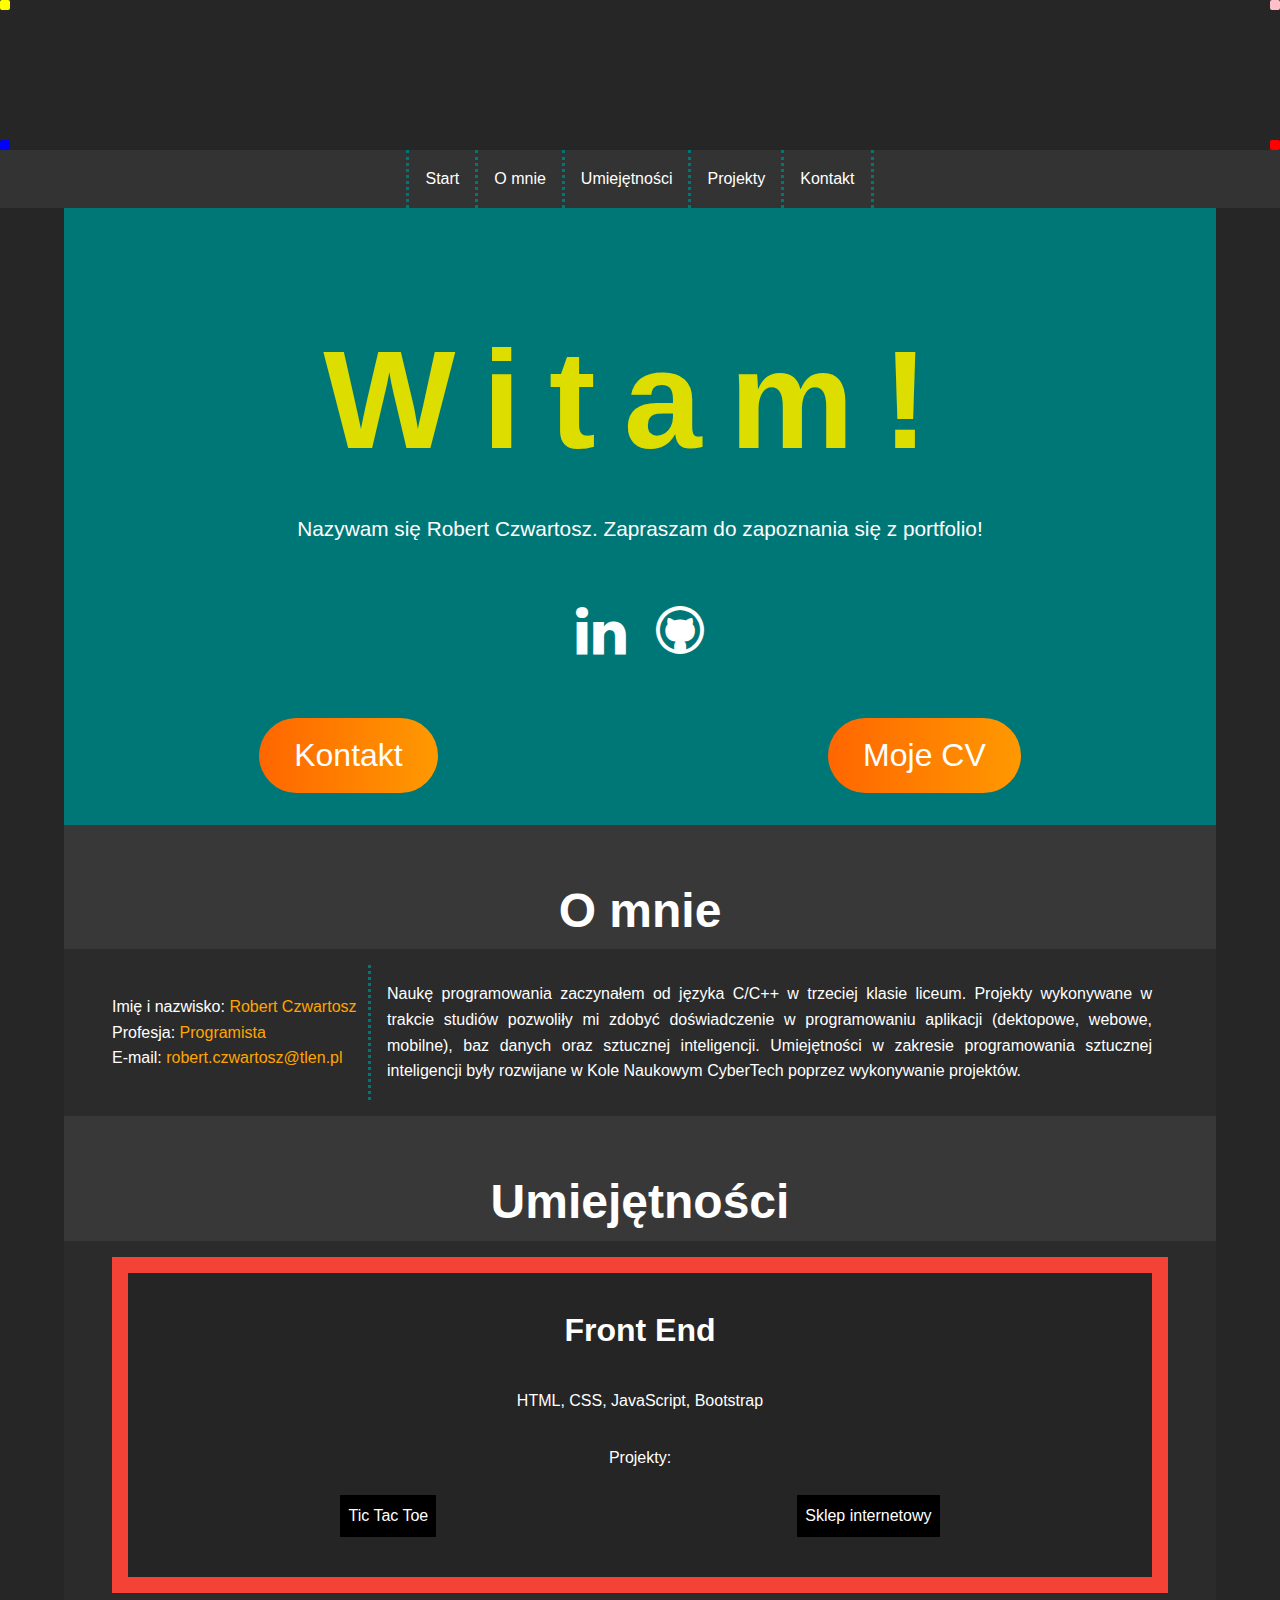
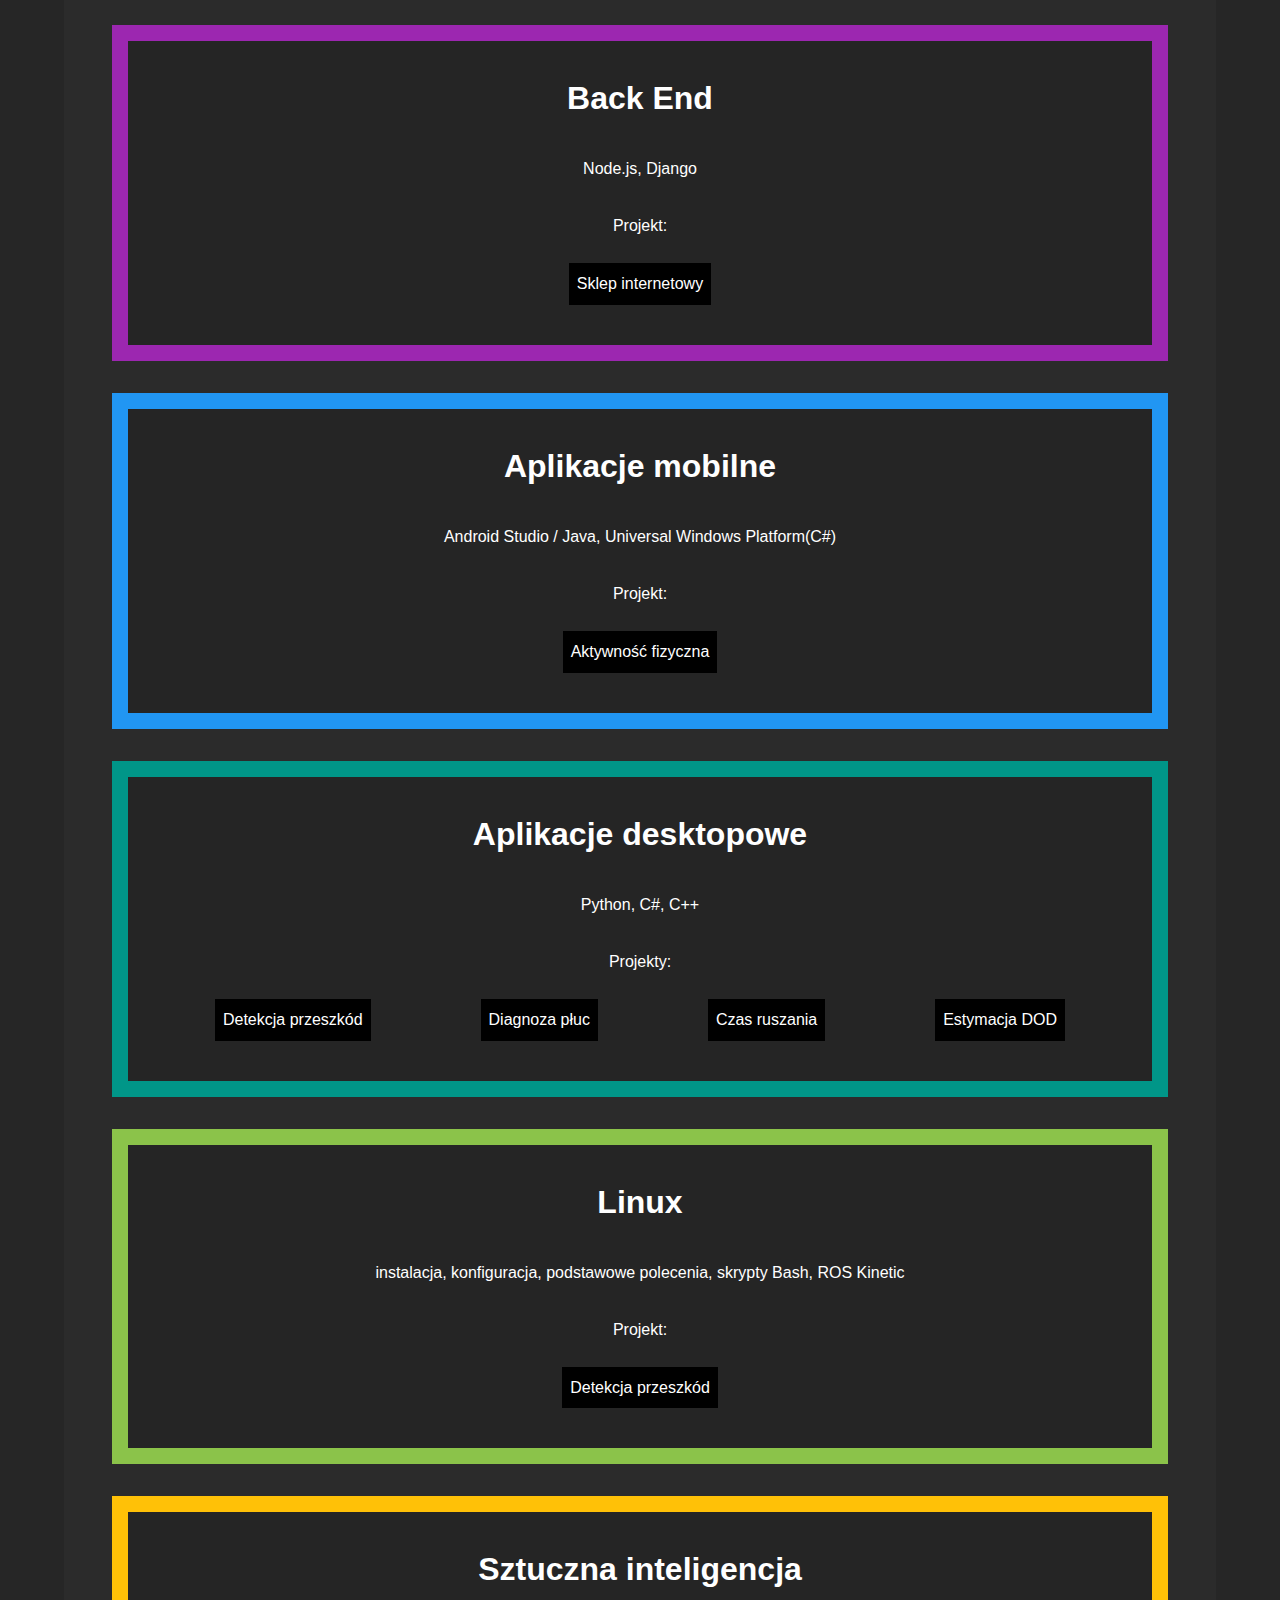
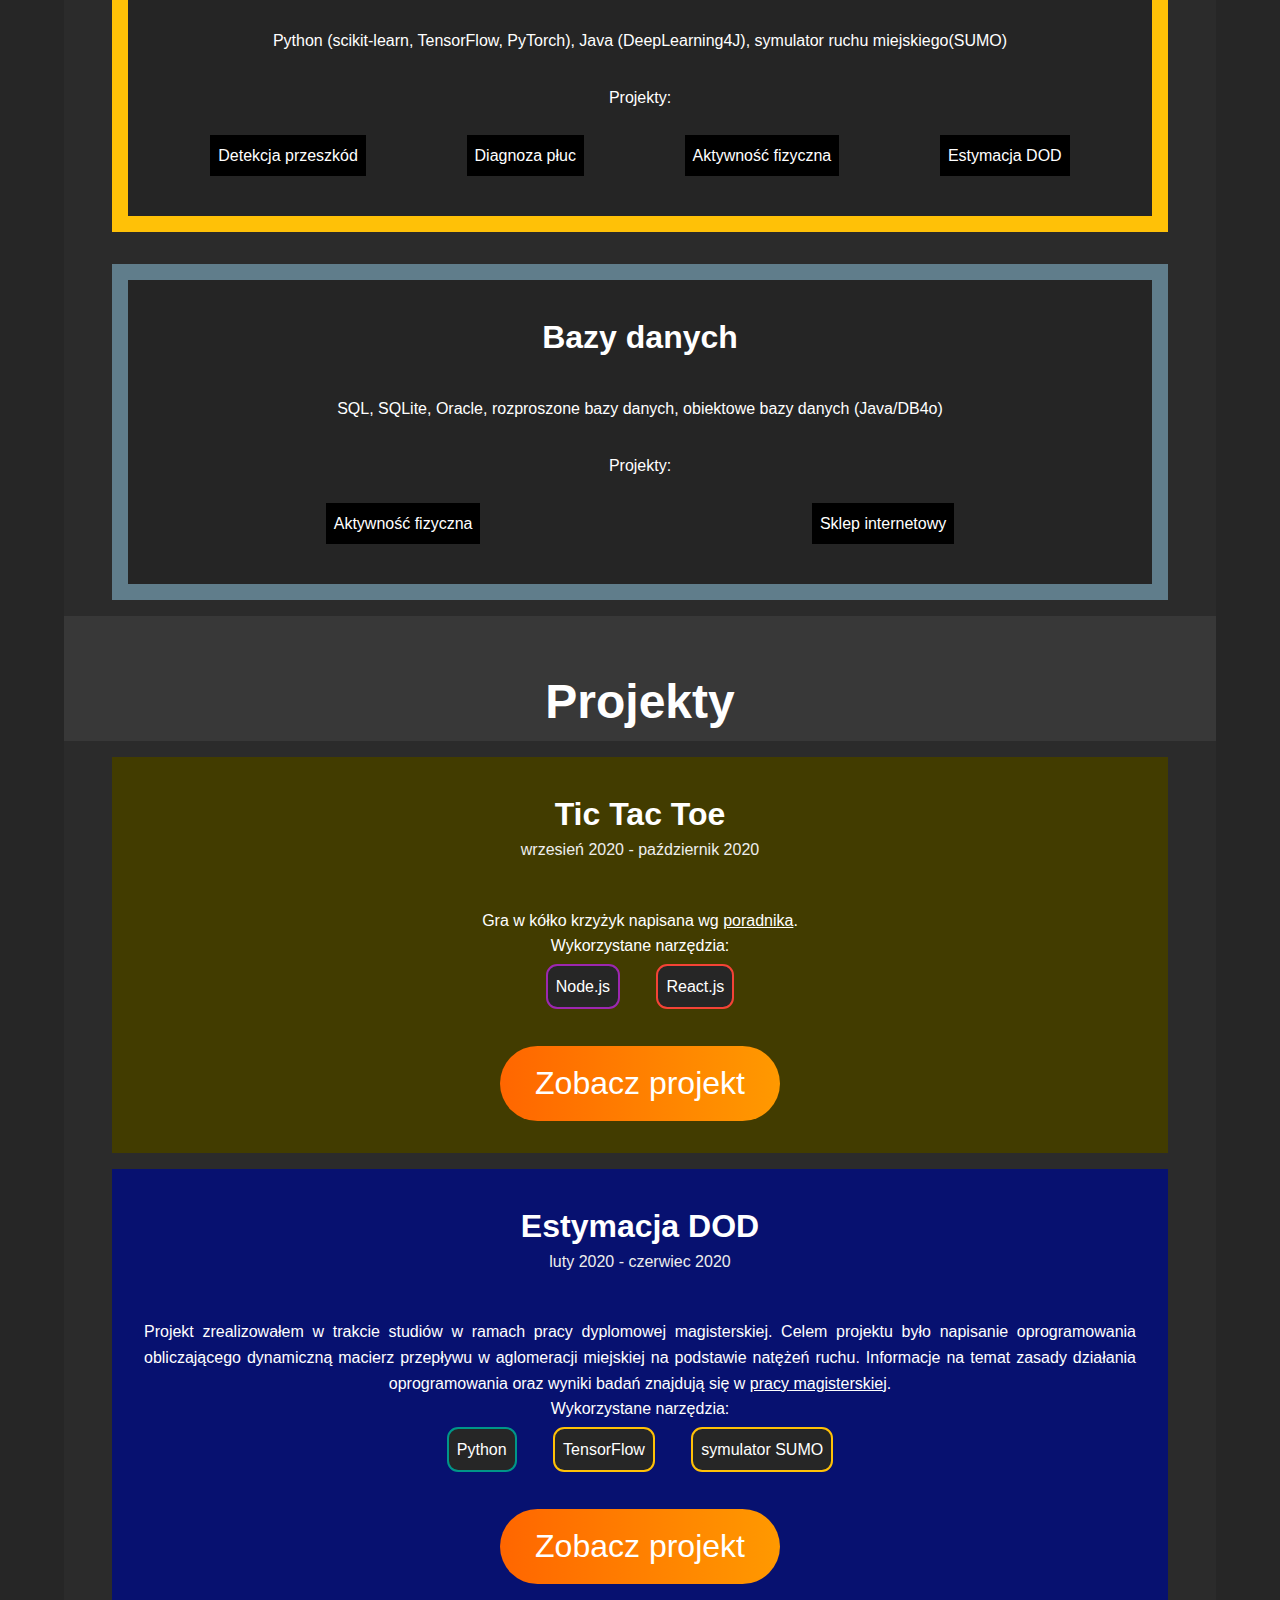
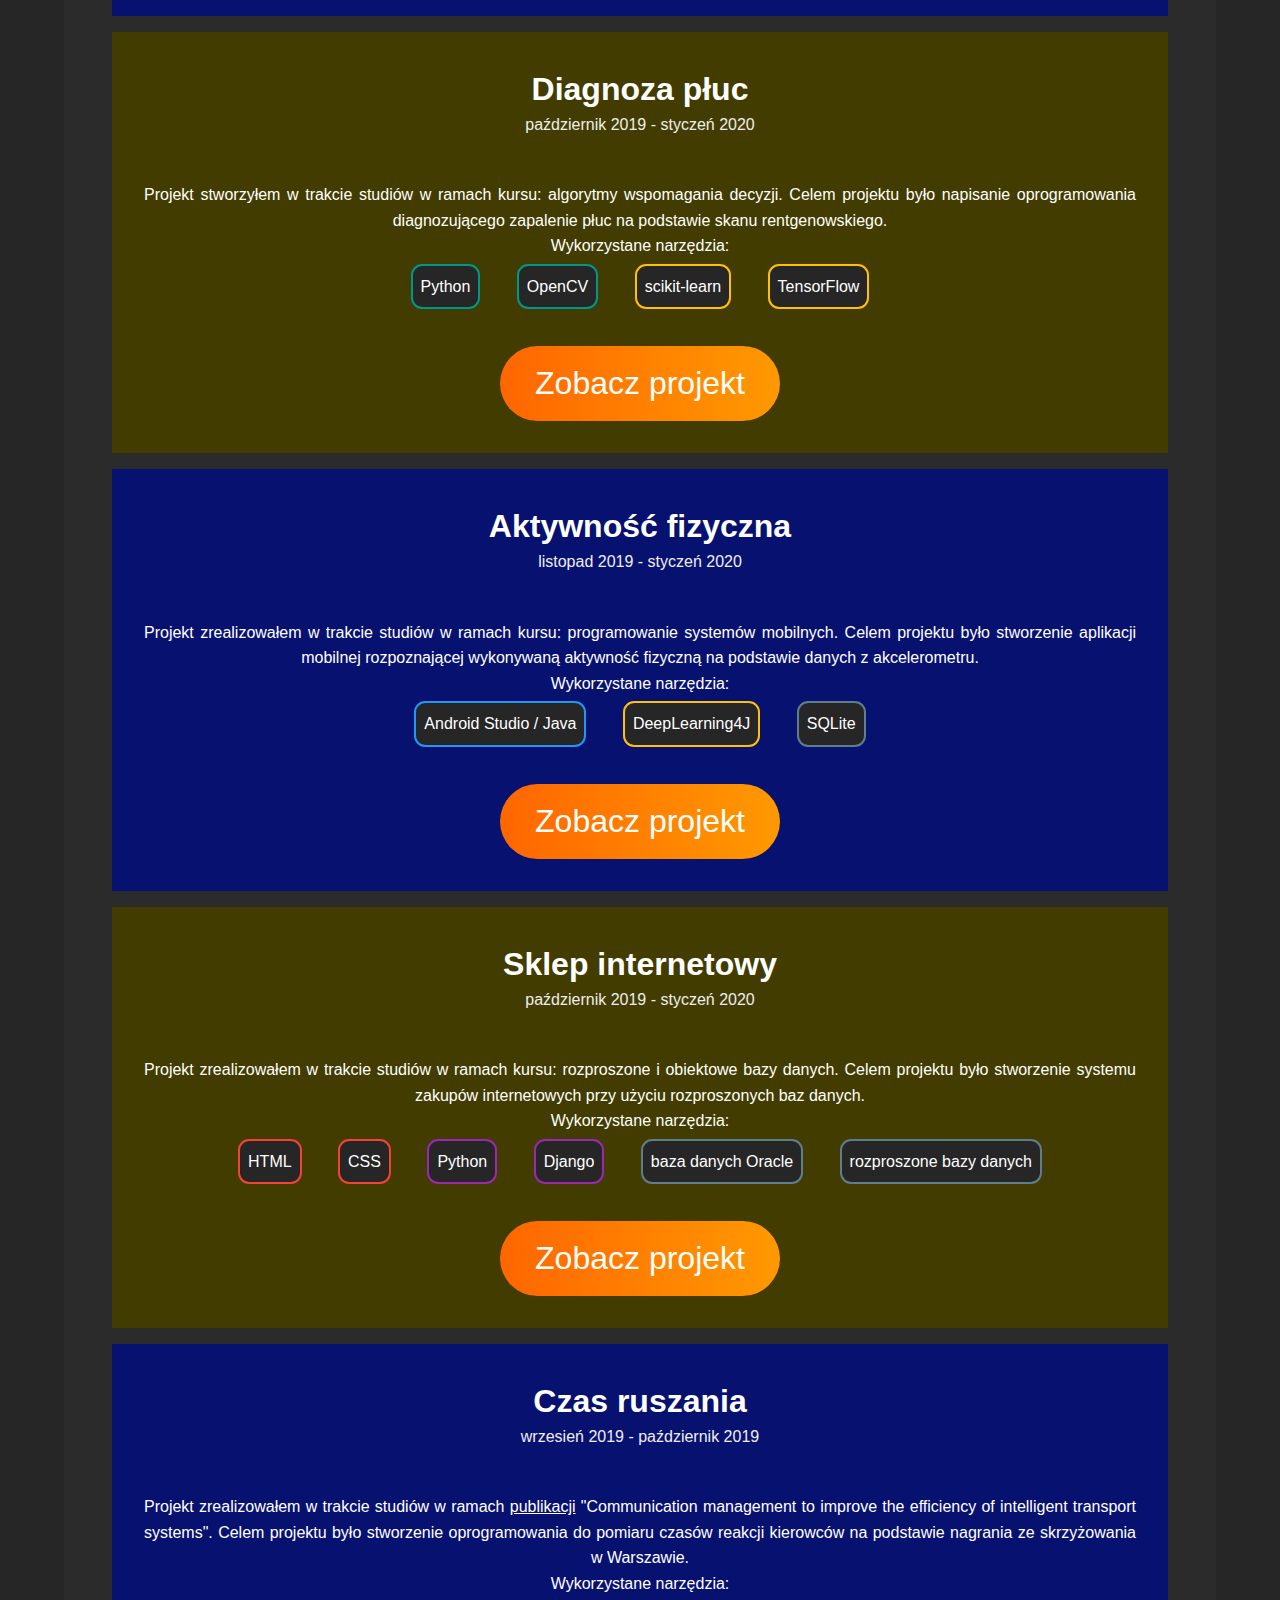
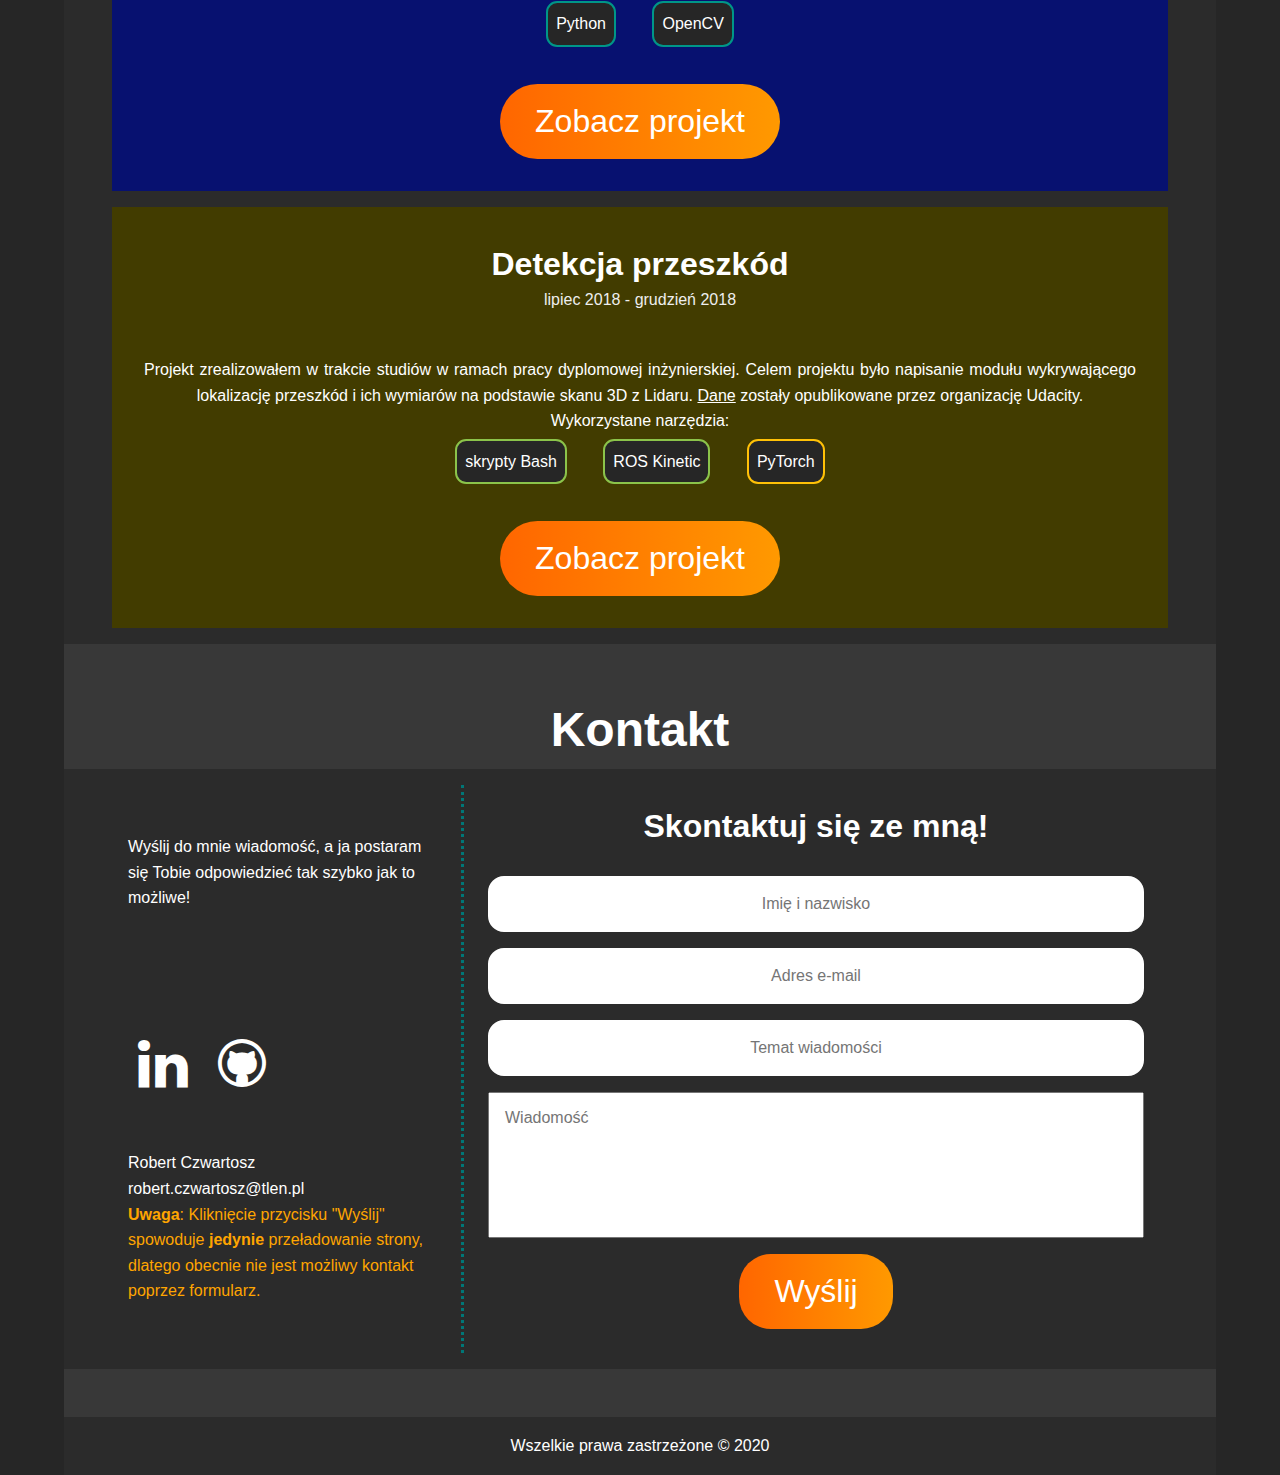
<file: index.html>
<!DOCTYPE html>
<html lang="pl">
<head>
    <!-- Required meta tags -->
    <meta charset="utf-8">
    <meta name="viewport" content="width=device-width, initial-scale=1, shrink-to-fit=no">
	<title>Robert Czwartosz - Portfolio</title>
    <meta name="description" content="Zapraszam do zapoznania się z portfolio! Jestem zaznajomiony z technologiami programowania aplikacji webowych, mobilnych oraz desktopowych.">
    <meta name="keywords" content="Robert Czwartosz, programista, portfolio, projekty, zobacz CV, JavaScript, HTML, CSS, Node.js, Django, Python, C++, Java, C#, SQL, bazy danych, Android Studio, Universal Windows Platform, front end, back end, sztuczna inteligencja, scikit-learn, TensorFlow, DeepLearning4J">
    
    <link type="text/css" rel="stylesheet" href="style.css">
    <link type="text/css" rel="stylesheet" href="fontello/css/fontello.css">
</head>
<body>
<div id="animation">
    <div id="square1" class="square"></div>
    <div id="square2" class="square"></div>
    <div id="square3" class="square"></div>
    <div id="square4" class="square"></div>
</div>
<nav>
    <ul class="menu">
        <li>
            <a href="#">
                Start
            </a>
        </li>
        <li>
            <a href="#o-mnie">
                O mnie
            </a>
        </li>
        <li>
            <a href="#umiejetnosci">
                Umiejętności
            </a>
        </li>
        <li>
            <a href="#projekty">
                Projekty
            </a>
        </li>
        <li>
            <a href="#kontakt">
                Kontakt
            </a>
        </li>
    </ul>
</nav>
<header>
    <div>
        <h1>Witam!</h1>
        <p>Nazywam się Robert Czwartosz. Zapraszam do zapoznania się z portfolio!</p>
        <ul class="media">
            <li>
                <a href="https://www.linkedin.com/in/robert-czwartosz" target="_blank">
                    <i class="icon-linkedin-1"></i>
                </a>
            </li>
            <li>
                <a href="https://github.com/robert-czwartosz" target="_blank">
                    <i class="icon-github-circled"></i>
                </a>
            </li>
        </ul>
        <div id="contact-cv">
            <div>
                <a href="#kontakt">
                    <button>Kontakt</button>
                </a>
            </div>
            <div>
                <a href="CV_Robert_Czwartosz.pdf" target="_blank">
                    <button>Moje CV</button>
                </a>
            </div>
        </div>
    </div>
</header>
<main>
    <article>
        <section id="o-mnie">
            <h2>O mnie</h2>
            <div id="about-me">
                <ul>
                    <li>Imię i nazwisko: <span>Robert Czwartosz</span></li>
                    <li>Profesja: <span>Programista</span></li>
                    <li>E-mail: <span>robert.czwartosz@tlen.pl</span></li>
                </ul>
                <div>
                    Naukę programowania zaczynałem od języka C/C++ w trzeciej klasie liceum. Projekty wykonywane w trakcie studiów pozwoliły mi zdobyć doświadczenie w programowaniu aplikacji (dektopowe, webowe, mobilne), baz danych oraz sztucznej inteligencji. Umiejętności w zakresie programowania sztucznej inteligencji były rozwijane w Kole Naukowym CyberTech poprzez wykonywanie projektów.
                </div>
            </div>
        </section>
        <section id="umiejetnosci">
            <h2>Umiejętności</h2>
            <div id="skills">
                <div id="skill-frontend" class="skill">
                    <h3>Front End</h3>
                    <p>HTML, CSS, JavaScript, Bootstrap</p>
                    <div>
                        <p>Projekty: </p>
                        <ul>
                            <li>
                                <a href="#tic-tac-toe">Tic Tac Toe</a>
                            </li>
                            <li>
                                <a href="#sklep-internetowy">Sklep internetowy</a>
                            </li>
                        </ul>
                    </div>
                </div>
                <div id="skill-backend" class="skill">
                    <h3>Back End</h3>
                    <p>Node.js, Django</p>
                    <div>
                        <p>Projekt: </p>
                        <ul>
                            <li>
                                <a href="#sklep-internetowy">Sklep internetowy</a>
                            </li>
                        </ul>
                    </div>
                </div>
                <div id="skill-mobile" class="skill">
                    <h3>Aplikacje mobilne</h3>
                    <p>Android Studio / Java, Universal Windows Platform(C#)</p>
                    <div>
                        <p>Projekt: </p>
                        <ul>
                            <li>
                                <a href="#aktywnosc-fizyczna">Aktywność fizyczna</a>
                            </li>
                        </ul>
                    </div>
                </div>
                <div id="skill-desktop" class="skill">
                    <h3>Aplikacje desktopowe</h3>
                    <p>Python, C#, C++</p>
                    <div>
                        <p>Projekty: </p>
                        <ul>
                            <li>
                                <a href="#detekcja-przeszkod">Detekcja przeszkód</a>
                            </li>
                            <li>
                                <a href="#diagnoza-pluc">Diagnoza płuc</a>
                            </li>
                            <li>
                                <a href="#czas-ruszania">Czas ruszania</a>
                            </li>
                            <li>
                                <a href="#estymacja-dod">Estymacja DOD</a>
                            </li>
                        </ul>
                    </div>
                </div>
                <div id="skill-linux" class="skill">
                    <h3>Linux</h3>
                    <p>instalacja, konfiguracja, podstawowe polecenia, skrypty Bash, ROS Kinetic</p>
                    <div>
                        <p>Projekt: </p>
                        <ul>
                            <li>
                                <a href="#detekcja-przeszkod">Detekcja przeszkód</a>
                            </li>
                        </ul>
                    </div>
                </div>
                <div id="skill-ai" class="skill">
                    <h3>Sztuczna inteligencja</h3>
                    <p>Python (scikit-learn, TensorFlow, PyTorch), Java (DeepLearning4J), symulator ruchu miejskiego(SUMO)</p>
                    <div>
                        <p>Projekty: </p>
                        <ul>
                            <li>
                                <a href="#detekcja-przeszkod">Detekcja przeszkód</a>
                            </li>
                            <li>
                                <a href="#diagnoza-pluc">Diagnoza płuc</a>
                            </li>
                            <li>
                                <a href="#aktywnosc-fizyczna">Aktywność fizyczna</a>
                            </li>
                            <li>
                                <a href="#estymacja-dod">Estymacja DOD</a>
                            </li>
                        </ul>
                    </div>
                </div>
                <div id="skill-bazy-danych" class="skill">
                    <h3>Bazy danych</h3>
                    <p>SQL, SQLite, Oracle, rozproszone bazy danych, obiektowe bazy danych (Java/DB4o)</p>
                    <div>
                        <p>Projekty: </p>
                        <ul>
                            <li>
                                <a href="#aktywnosc-fizyczna">Aktywność fizyczna</a>
                            </li>
                            <li>
                                <a href="#sklep-internetowy">Sklep internetowy</a>
                            </li>
                        </ul>
                    </div>
                </div>
            </div>
        </section>
        <section id="projekty">
            <h2>Projekty</h2>
            <div id="projects">
                <section id="tic-tac-toe">
                    <header>
                        <h3>Tic Tac Toe</h3>
                        <p class="date"><span>wrzesień 2020</span> - <span>październik 2020</span></p>
                    </header>
                    <p>
                        Gra w kółko krzyżyk napisana wg <a href="https://reactjs.org/tutorial/tutorial.html">poradnika</a>.
                    </p>
                    <p>Wykorzystane narzędzia: </p>
                    <ul class="used-skills">
                        <li>
                            <a href="#skill-backend">Node.js</a>
                        </li>
                        <li>
                            <a href="#skill-frontend">React.js</a>
                        </li>
                    </ul>
                    <div>
                        <a href="https://github.com/robert-czwartosz/tic-tac-toe" target="_blank">
                            <button>Zobacz projekt</button>
                        </a>
                    </div>
                </section>
                <section id="estymacja-dod">
                    <header>
                        <h3>Estymacja DOD</h3>
                        <p class="date"><span>luty 2020</span> - <span>czerwiec 2020</span></p>
                    </header>
                    <p>
                        Projekt zrealizowałem w trakcie studiów w ramach pracy dyplomowej magisterskiej. Celem projektu było napisanie oprogramowania obliczającego dynamiczną macierz przepływu w aglomeracji miejskiej na podstawie natężeń ruchu. Informacje na temat zasady działania oprogramowania oraz wyniki badań znajdują się w <a href="https://github.com/robert-czwartosz/estymacja-dod/blob/main/EstymacjaDOD.pdf">pracy magisterskiej</a>. 
                    </p>
                    <p>Wykorzystane narzędzia: </p>
                    <ul class="used-skills">
                        <li>
                            <a href="#skill-desktop">Python</a>
                        </li>
                        <li>
                            <a href="#skill-ai">TensorFlow</a>
                        </li>
                        <li>
                            <a href="#skill-ai">symulator SUMO</a>
                        </li>
                    </ul>
                    <div>
                        <a href="https://github.com/robert-czwartosz/estymacja-dod" target="_blank"></a>
                            <button>Zobacz projekt</button>
                        </a>
                    </div>
                </section>
                <section id="diagnoza-pluc">
                    <header>
                        <h3>Diagnoza płuc</h3>
                        <p class="date"><span>październik 2019</span> - <span>styczeń 2020</span></p>
                    </header>
                    <p>
                        Projekt stworzyłem w trakcie studiów w ramach kursu: algorytmy wspomagania decyzji. Celem projektu było napisanie oprogramowania diagnozującego zapalenie płuc na podstawie skanu rentgenowskiego.
                    </p>
                    <p>Wykorzystane narzędzia: </p>
                    <ul class="used-skills">
                        <li>
                            <a href="#skill-desktop">Python</a>
                        </li>
                        <li>
                            <a href="#skill-desktop">OpenCV</a>
                        </li>
                        <li>
                            <a href="#skill-ai">scikit-learn</a>
                        </li>
                        <li>
                            <a href="#skill-ai">TensorFlow</a>
                        </li>
                    </ul>
                    <div>
                        <a href="https://github.com/robert-czwartosz/diagnoza-pluc" target="_blank">
                            <button>Zobacz projekt</button>
                        </a>
                    </div>
                </section>
                <section id="aktywnosc-fizyczna">
                    <header>
                        <h3>Aktywność fizyczna</h3>
                        <p class="date"><span>listopad 2019</span> - <span>styczeń 2020</span></p>
                    </header>
                    <p>
                        Projekt zrealizowałem w trakcie studiów w ramach kursu: programowanie systemów mobilnych. Celem projektu było stworzenie aplikacji mobilnej rozpoznającej wykonywaną aktywność fizyczną na podstawie danych z akcelerometru. 
                    </p>
                    <p>Wykorzystane narzędzia: </p>
                    <ul class="used-skills">
                        <li>
                            <a href="#skill-mobile">Android Studio / Java</a>
                        </li>
                        <li>
                            <a href="#skill-ai">DeepLearning4J</a>
                        </li>
                        <li>
                            <a href="#skill-bazy-danych">SQLite</a>
                        </li>
                    </ul>
                    <div>
                        <a href="https://github.com/robert-czwartosz/aktywnosc-fizyczna" target="_blank">
                            <button>Zobacz projekt</button>
                        </a>
                    </div>
                </section>
                <section id="sklep-internetowy">
                    <header>
                        <h3>Sklep internetowy</h3>
                        <p class="date"><span>październik 2019</span> - <span>styczeń 2020</span></p>
                    </header>
                    <p>
                        Projekt zrealizowałem w trakcie studiów w ramach kursu: rozproszone i obiektowe bazy danych. Celem projektu było stworzenie systemu zakupów internetowych przy użyciu rozproszonych baz danych.
                    </p>
                    <p>Wykorzystane narzędzia: </p>
                    <ul class="used-skills">
                        <li>
                            <a href="#skill-frontend">HTML</a>
                        </li>
                        <li>
                            <a href="#skill-frontend">CSS</a>
                        </li>
                        <li>
                            <a href="#skill-backend">Python</a>
                        </li>
                        <li>
                            <a href="#skill-backend">Django</a>
                        </li>
                        <li>
                            <a href="#skill-bazy-danych">baza danych Oracle</a>
                        </li>
                        <li>
                            <a href="#skill-bazy-danych">rozproszone bazy danych</a>
                        </li>
                    </ul>
                    <div>
                        <a href="https://github.com/robert-czwartosz/sklep-internetowy" target="_blank">
                            <button>Zobacz projekt</button>
                        </a>
                    </div>
                </section>
                <section id="czas-ruszania">
                    <header>
                        <h3>Czas ruszania</h3>
                        <p class="date"><span>wrzesień 2019</span> - <span>październik 2019</span></p>
                    </header>
                    <p>
                        Projekt zrealizowałem w trakcie studiów w ramach <a href="https://www.mdpi.com/1996-1073/13/12/3087">publikacji</a> "Communication management to improve the efficiency of intelligent transport systems". Celem projektu było stworzenie oprogramowania do pomiaru czasów reakcji kierowców na podstawie nagrania ze skrzyżowania w Warszawie. 
                    </p>
                    <p>Wykorzystane narzędzia: </p>
                    <ul class="used-skills">
                        <li>
                            <a href="#skill-desktop">Python</a>
                        </li>
                        <li>
                            <a href="#skill-desktop">OpenCV</a>
                        </li>
                    </ul>
                    <div>
                        <a href="https://github.com/robert-czwartosz/czas-ruszania" target="_blank">
                            <button>Zobacz projekt</button>
                        </a>
                    </div>
                </section>
                <section id="detekcja-przeszkod">
                    <header>
                        <h3>Detekcja przeszkód</h3>
                        <p class="date"><span>lipiec 2018</span> - <span>grudzień 2018</span></p>
                    </header>
                    <p>
                        Projekt zrealizowałem w trakcie studiów w ramach pracy dyplomowej inżynierskiej. Celem projektu było napisanie modułu wykrywającego lokalizację przeszkód i ich wymiarów na podstawie skanu 3D z Lidaru. <a href="https://github.com/udacity/didi-competition/blob/master/docs/GettingStarted.md">Dane</a> zostały opublikowane przez organizację Udacity. 
                    </p>
                    <p>Wykorzystane narzędzia: </p>
                    <ul class="used-skills">
                        <li>
                            <a href="#skill-linux">skrypty Bash</a>
                        </li>
                        <li>
                            <a href="#skill-linux">ROS Kinetic</a>
                        </li>
                        <li>
                            <a href="#skill-ai">PyTorch</a>
                        </li>
                    </ul>
                    <div>
                        <a href="https://github.com/robert-czwartosz/detekcja-przeszkod" target="_blank">
                            <button>Zobacz projekt</button>
                        </a>
                    </div>
                </section>
            </div>
        </section>
        <section id="kontakt">
            <h2>Kontakt</h2>
            <div id="contact">
                <div>
                    <p>
                        Wyślij do mnie wiadomość, a ja postaram się Tobie odpowiedzieć tak szybko jak to możliwe!
                    </p>
                    <div>
                        <ul class="media">
                                <li>
                                    <a href="https://www.linkedin.com/in/robert-czwartosz" target="_blank">
                                        <i class="icon-linkedin-1"></i>
                                    </a>
                                </li>
                                <li>
                                    <a href="https://github.com/robert-czwartosz" target="_blank">
                                        <i class="icon-github-circled"></i>
                                    </a>
                                </li>
                            </ul>
                        <ul class="contact-data">
                            <li>Robert Czwartosz</li>
                            <li>robert.czwartosz@tlen.pl</li>
                        </ul>
                        <p class="warning">
                            <strong>Uwaga</strong>: Kliknięcie przycisku "Wyślij" spowoduje <strong>jedynie</strong> przeładowanie strony, dlatego obecnie nie jest możliwy kontakt poprzez formularz.
                        </p>
                    </div>
                </div>
                <div>
                    <h3>
                        Skontaktuj się ze mną!
                    </h3>
                    <form name="msg-form" method="GET" action="index.html">
                        <input type="text" placeholder="Imię i nazwisko">
                        <input type="email" placeholder="Adres e-mail">
                        <input type="text" placeholder="Temat wiadomości">
                        <textarea name="msg-form" placeholder="Wiadomość"></textarea>
                        <input type="submit" value="Wyślij">
                    </form>
                </div>
            </div>
        </section>
    </article>
</main>
<footer>
    <div>
        Wszelkie prawa zastrzeżone &copy; 2020
    </div>
</footer>
</body>
</html>
</file>
<file: style.css>
/* Global vars */
:root {
    --bg-H: 0;
    --bg-S: 0%;
    --bg-L: 15%;
    --bg-body: hsl(
        calc(var(--bg-H)), 
        calc(var(--bg-S)), 
        calc(var(--bg-L))
        );
    
    --square-s: 10px;
    --fly-third: 33% - var(--square-s)/2;
    --fly-2thirds: 66% - var(--square-s)/2;
    --fly-end: 100% - var(--square-s);
    --fly-end2: 100% - var(--square-s)*2;
    --fly-end3: var(--square-s);
    --fly-properties: 10s linear 0s infinite alternate;
    
    --bg-navbar: hsl(var(--bg-H), var(--bg-S), calc(var(--bg-L) + 5%));
    --navbar-border-color: #077;
    --navbar-border: var(--navbar-border-color) dotted 0.2rem;
    --navbar-hover-color: hsl(var(--bg-H), var(--bg-S), calc(var(--bg-L) - 5%));

    --bg-main: hsl(
        calc(var(--bg-H)), 
        calc(var(--bg-S)), 
        calc(var(--bg-L) + 7%)
        );

    --bg-section: hsl(var(--bg-H), var(--bg-S), calc(var(--bg-L) + 2%));

    --bg-skill: #252525;
    --frontend-color: #f44336;
    --backend-color: #9c27b0;
    --mobile-color: #2196f3;
    --desktop-color: #009688;
    --linux-color: #8bc34a;
    --ai-color: #ffc107;
    --bazy-danych-color: #607d8b;
}
/* Set default styles */
html {
    scroll-behavior: smooth;
}
* {
    margin: 0;
    padding: 0;
}
body {
    font-family: sans-serif;
    background-color: var(--bg-body);
    color: white;
    display: flex;
    flex-direction: column;
    align-items: center;
    text-align: center;
    line-height: 1.6;
}
body > *{
    width: 70%;
}
@media (max-width: 1300px){
    body > * {
        width: 90%;
    }
}
@media (max-width: 1100px){
    body > * {
        width: 100%;
    }
}
main{
    background-color: var(--bg-main);
}
a {
    text-decoration: none;
    color: white;
}
button{
    background-image: linear-gradient(to right, #f60, #f90);
    color: white;
    font-size: 2rem;
    border: none;
    border-radius: 2em;
    padding: calc(1rem + 3px) calc(2rem + 3px);
}
@media (max-width: 750px){
    button {
        font-size: 1.5rem;
    }
}
button:hover{
    color: orange;
    background: white;
    padding: 1rem 2rem;
    border: 3px solid #f90;
    cursor: pointer;
}
ul {
    list-style-type: none;
}
/* Animation */
#animation {
    position: relative;
    width: 100%;
    height: 150px;
    background-color: var(--bg-body);
}
.square {
    position: absolute;
    width: var(--square-s);
    height: var(--square-s);
    border-radius: 20%;
}
#square1 {
    top: 0%;
    left: 0%;
    background-color: yellow;
    animation: fly1 var(--fly-properties);
}
#square2 {
    top: 0%;
    right: 0%;
    background-color: pink;
    animation: fly2 var(--fly-properties);
}
#square3 {
    bottom: 0%;
    right: 0%;
    background-color: red;
    animation: fly3 var(--fly-properties);
}
#square4 {
    bottom: 0%;
    left: 0%;
    animation: fly4 var(--fly-properties);
    background-color: blue;
}
@keyframes fly1 {
    0% {
        top: 0;
        left: 0;
        transform: scale(1);
    }
    16% {
        background-color: yellow;
    }
    17% {
        background-color: green;
    }
    33% {
        top: calc(var(--fly-end2)); 
        left: calc(var(--fly-third));
        background-color: green;
    }
    49% {
        background-color: green;
    }
    50% {
        background-color: white;
        transform: scale(4);
    }
    66% {
        top: calc(var(--fly-end3)); 
        left: calc(var(--fly-2thirds));
    }
    100% {
        top: calc(var(--fly-end)); 
        left: calc(var(--fly-end));
        background-color: white;
        transform: scale(1);
    }
}
@keyframes fly2 {
    0% {
        top: 0; right: 0;
        transform: scale(1);
    }
    16% {
        background-color: pink;
    }
    17% {
        background-color: purple;
    }
    33% {
        top: calc(var(--fly-end2)); 
        right: calc(var(--fly-third));
    }
    49% {
        background-color: purple;
    }
    50% {
        background-color: white;
        transform: scale(4);
    }
    66% {
        top: calc(var(--fly-end3));
        right: calc(var(--fly-2thirds));
    }
    100% {
        top: calc(var(--fly-end)); 
        right: calc(var(--fly-end));
        background-color: white;
        transform: scale(1);
    }
}
@keyframes fly3 {
    0% {
        bottom: 0; 
        right: 0;
        transform: scale(1);
    }
    16% {
        background-color: red;
    }
    17% {
        background-color: purple;
    }
    33% {
        bottom: calc(var(--fly-end2)); 
        right: calc(var(--fly-third));
    }
    49% {
        background-color: purple;
    }
    50% {
        background-color: white;
        transform: scale(4);
    }
    66% {
        bottom: calc(var(--fly-end3)); 
        right: calc(var(--fly-2thirds));
    }
    100% {
        bottom: calc(var(--fly-end)); 
        right: calc(var(--fly-end));
        background-color: white;
        transform: scale(1);
    }
}
@keyframes fly4 {
    0% {
        bottom: 0; 
        left: 0;
        transform: scale(1);
    }
    16% {
        background-color: blue;
    }
    17% {
        background-color: green;
    }
    33% {
        bottom: calc(var(--fly-end2)); 
        left: calc(var(--fly-third));
    }
    49% {
        background-color: green;
    }
    50% {
        background-color: white;
        transform: scale(4);
    }
    66% {
        bottom: calc(var(--fly-end3)); 
        left: calc(var(--fly-2thirds));
    }
    100% {
        bottom: calc(var(--fly-end)); 
        left: calc(var(--fly-end));
        background-color: white;
        transform: scale(1);
    }
}
/* Navbar */
nav {
    align-self: stretch;
    position: -webkit-sticky; /* Safari */
    position: sticky;
    top: 0;
    width: 100% !important;
}
.menu {
    background-color: var(--bg-navbar);
    display: flex;
    justify-content: center;
    flex-wrap: wrap;
}
.menu li{
    box-sizing: border-box;
}
.menu a {
    display: block;
    text-align: center;
    padding: 1em;
}
.menu a:hover {
    background-color: var(--navbar-hover-color);
}
@media (min-width: 501px) {
    .menu li{
        border-left: var(--navbar-border);
    }
    .menu li:last-child{
        border-right: var(--navbar-border);
    }
}
@media (min-width: 300px) and (max-width: 500px) {
    .menu a {
        padding: 0.5em 0;
    }
    .menu li {
        width: 30%;
        border-right: var(--navbar-border);
        border-bottom: var(--navbar-border);
    }
    .menu li:nth-child(3){
        width: 40%;
        border-right: none;
    }
    .menu li:nth-child(4){
        width: 50%;
        border: none;
    }
    .menu li:last-child {
        width: 50%;
        border: none;
        border-left: var(--navbar-border);
    }
}
@media (max-width: 299px) {
    .menu a {
        padding: 0.5em 0;
    }
    .menu li {
        width: 100%;
        border-top: var(--navbar-border);
    }
    .menu li:first-child{
        border-top: none;
    }
}

/* Body Header */
body > header > div {
    background-color: var(--navbar-border-color);
    padding: 5em 0 2em;
}
h1 {
    font-size: 140px;
    color: #dd0;
    letter-spacing: 0.2em;
}
body > header p{
    font-size: 1.3rem;
    margin-bottom: 2rem;
    padding: 0 2em;
}
.media {
    font-size: 3rem;
}
.media li{
    display: inline;
}
.media a{
    color: white;
    text-decoration: none;
    text-align: center;
}
#contact-cv{
    display: flex;
    justify-content: space-around;
}

@media (max-width: 1300px){
    .media {
        margin: 1em 0;
    }
}
@media (max-width: 750px){
    h1 {
        font-size: 80px;
    }
}
@media (max-width: 500px){
    body > header p {
        font-size: 1rem;
    }
    h1 {
        font-size: 60px;
    }
    .media {
        margin: 0.5em 0;
    }
    #contact-cv {
        flex-direction: column;
    }
    #contact-cv button{
        margin-top: 1rem;
    }
}
@media (max-width: 300px){
    h1 {
        font-size: 40px;
    }
}
/* Sections */
article > section {
    box-sizing: border-box;
    margin: 3rem 0;
}
article > section > div{
    background-color: var(--bg-section);
    padding: 1em 3em;
}
h2 {
    font-size: 3rem;
}
@media (max-width: 500px) {
    h2 {
        font-size: 2rem;
    }
}
@media (max-width: 300px) {
    article > section > div{
        padding: 1em 1em;
    }
}
/* About me */
#about-me {
    display: grid;
    grid-template-columns: 16em 1fr;
}
#about-me > ul {
    text-align: left;
    align-self: center;
}
#about-me li span {
    color: orange;
}
#about-me > div {
    padding: 1em;
    text-align: justify;
    border-left: var(--navbar-border);
}
@media (max-width: 800px) {
    #about-me {
        grid-template: 6em 1fr / 1fr;
        justify-items: center;
        gap: 1rem;
    }
    #about-me > ul {
        text-align: center;
        padding: 1em;
        border:  var(--navbar-border);
    }
    #about-me > div {
        border-left: none;
        text-align-last: center;
    }
}
@media (max-width: 500px) {
    #about-me{
        font-size: 1rem;
        grid-template: 10em 1fr / 1fr;
    }
    #about-me > div {
        padding: 0.2em;
        hyphens: auto;
        -ms-hyphens: auto;
        -moz-hyphens: auto;
    }
    #about-me > ul {
        padding: 0.5em;
    }
}
/* Skills */
#skills {
    display: grid;
    grid-template-columns: repeat(3, 1fr);
    gap: 2rem;
}
.skill{
    padding: 2rem;
    display: flex;
    justify-content: space-between;
    flex-direction: column;
    background-color: var(--bg-skill);
    border-width: 1rem;
    border-style: solid;
}
#skill-frontend {
    border-color: var(--frontend-color);
}
#skill-backend {
    border-color: var(--backend-color);
}
#skill-mobile {
    border-color: var(--mobile-color);
}
#skill-desktop {
    border-color: var(--desktop-color);
}
#skill-linux {
    border-color: var(--linux-color);
}
#skill-ai {
    border-color: var(--ai-color);
}
#skill-bazy-danych {
    border-color: var(--bazy-danych-color);
}
h3 {
    font-size: 2rem;
}
@media (max-width: 500px) {
    h3 {
        font-size: 1.5rem;
    }
}
.skill > p:first-of-type{
    padding: 2rem 0;
}
.skill ul {
    margin-top: 1em;
    display: flex;
    flex-wrap: wrap;
    justify-content: space-around;
}
.skill li {
    margin: 0.5em 1em;
    background-color: black;
}
.skill li a{
    display: block;
    padding: 0.5rem;
}
@media (min-width: 1501px) {
    #skill-ai, #skill-desktop {
        grid-column: span 2;
    }
}
@media (min-width: 1300px) and (max-width: 1500px) {
    #skills {
        grid-template-columns: 1fr 1fr;
    }
    #skill-ai, #skill-bazy-danych {
        grid-column: span 2;
    }
    #skill-desktop {
        grid-row: span 2;
        justify-content: space-around;
    }
    #skill-desktop ul {
        flex-direction: column;
        align-items: center;
    }
    
}
@media (max-width: 1299px) {
    #skills {
        grid-template-columns: 1fr;
    }
}
@media (max-width: 500px) {
    .skill{
        padding: 0.5rem;
        border-width: 0.5rem;
    }
}
/* Projects */
#projects {
    display: grid;
    grid-template-columns: 1fr 1fr;
    gap: 1rem;
}
#projects > section{
    padding: 2rem;
    display: flex;
    flex-direction: column;
    justify-content: space-between;
}
#projects > section:nth-of-type(4n+1){
    background-color: #423c00;
}
#projects > section:nth-of-type(4n+2){
    background-color: rgb(7, 17, 112);
}
#projects > section:nth-of-type(4n+3){
    background-color: rgb(7, 17, 112);
}
#projects > section:nth-of-type(4n){
    background-color: #423c00;
}
p.date {
    color: #eeeeee;
    line-height: 1.2;
}
.date span {
    white-space: nowrap;
}
#projects > section > p:nth-child(2) {
    text-align: justify;
    text-align-last: center;
}
#projects > section > header {
    margin-bottom: 3em;
}
.used-skills {
    margin-bottom: 2em;
}
.used-skills > li{
    display: inline-block;
    margin: 0.3em 1em;
    
}
.used-skills > li > a{
    display: block;
    background-color: hsl(var(--bg-H), var(--bg-S), var(--bg-L));
    padding: 0.5rem;
    border-style: solid;
    border-width: 2px;
    border-radius: 0.7em;
}
p > a {
    text-decoration: underline;
}
.used-skills > li > a[href="#skill-frontend"]{
    border-color: var(--frontend-color);
}
.used-skills > li > a[href="#skill-backend"]{
    border-color: var(--backend-color);
}
.used-skills > li > a[href="#skill-mobile"]{
    border-color: var(--mobile-color);
}
.used-skills > li > a[href="#skill-desktop"]{
    border-color: var(--desktop-color);
}
.used-skills > li > a[href="#skill-ai"]{
    border-color: var(--ai-color);
}
.used-skills > li > a[href="#skill-linux"]{
    border-color: var(--linux-color);
}
.used-skills > li > a[href="#skill-bazy-danych"]{
    border-color: var(--bazy-danych-color);
}
#projects > section:last-child {
    align-self: center;
}
@media (max-width: 1500px) {
    #projects {
        grid-template-columns: 1fr;
    }
    #projects > section:nth-of-type(odd){
        background-color: #423c00;
    }
    #projects > section:nth-of-type(even){
        background-color: rgb(7, 17, 112);
    }
}
@media (max-width: 650px) {
    article > section > div{
        padding: 1rem 1rem;
    }
}
@media (max-width: 500px) {
    article > section > div{
        padding: 1rem 1rem;
    }
    #projects > section{
        padding: 1rem;
    }
    #projects > section > p:nth-child(2) {
        hyphens: auto;
        -ms-hyphens: auto;
        -moz-hyphens: auto;
    }
    
}
@media (max-width: 300px) {
    #projects button {
        padding: calc(0.3rem + 3px) calc(0.6rem + 3px);
        font-size: 1.2rem;
    }
    #projects button:hover {
        padding: 0.3rem 0.6rem;
    }
}
/* Contact */
#contact {
    display: grid;
    grid-template-columns: 1fr 2fr;
}
#contact > div {
    padding: 1rem;
}
#contact h3 {
    margin-bottom: 1rem;
}
#contact > div:first-child{
    text-align: left;
    display: flex;
    flex-direction: column;
    justify-content: space-around;
    border-right: var(--navbar-border);
}
#contact form{
    display: flex;
    flex-direction: column;
}
#contact input{
    text-align: center;
    font-size: 1rem;
    margin: 0.5rem;
    padding: 1rem;
    border-radius: 1rem;
    border: 0.2rem solid #fff;
}
#contact input:focus{
    border-color: #f90;
}
#contact textarea{
    resize: none;
    font-family: inherit;
    font-size: 1rem;
    height: 7em;
    padding: 1em;
    margin: 0.5rem;
}
#contact input[type="submit"]{
    box-sizing: content-box;
    align-self: center;
    background-image: linear-gradient(to right, #f60, #f90);
    color: white;
    font-size: 2rem;
    border: none;
    border-radius: 2rem;
    padding: calc(1rem + 3px) calc(2rem + 3px);
}
#contact input[type="submit"]:hover{
    color: orange;
    background: white;
    padding: 1rem 2rem;
    border: 3px solid #f90;
    cursor: pointer;
}
@media (max-width: 950px) {
    #contact {
        grid-template-columns: 1fr;
    }
    #contact > div:first-child{
        text-align: center;
        border-right: none;
        border-bottom: var(--navbar-border);
    }
}
@media (max-width: 300px) {
    #contact > div {
        padding: 1rem 0;
    }
    #contact input{
        margin: 0.5rem 0;
        padding: 1rem 0;
    }
}
.warning {
    color: orange;
    text-align: left;
}
/* Footer */
footer {
    box-sizing: border-box;
    background-color: var(--bg-section);
    padding: 1rem;
}
</file>
<file: fontello/css/fontello.css>
@font-face {
  font-family: 'fontello';
  src: url('../font/fontello.eot?87681740') format('embedded-opentype');
  src: url('../font/fontello.eot?87681740#iefix') format('embedded-opentype'),
       url('../font/fontello.woff2?87681740') format('woff2'),
       url('../font/fontello.woff?87681740') format('woff'),
       url('../font/fontello.ttf?87681740') format('truetype'),
       url('../font/fontello.svg?87681740#fontello') format('svg');
  font-weight: normal;
  font-style: normal;
}
/* Chrome hack: SVG is rendered more smooth in Windozze. 100% magic, uncomment if you need it. */
/* Note, that will break hinting! In other OS-es font will be not as sharp as it could be */
/*
@media screen and (-webkit-min-device-pixel-ratio:0) {
  @font-face {
    font-family: 'fontello';
    src: url('../font/fontello.svg?87681740#fontello') format('svg');
  }
}
*/
 
 [class^="icon-"]:before, [class*=" icon-"]:before {
  font-family: "fontello";
  font-style: normal;
  font-weight: normal;
  speak: never;
 
  display: inline-block;
  text-decoration: inherit;
  width: 1em;
  margin-right: .2em;
  text-align: center;
  /* opacity: .8; */
 
  /* For safety - reset parent styles, that can break glyph codes*/
  font-variant: normal;
  text-transform: none;
 
  /* fix buttons height, for twitter bootstrap */
  line-height: 1em;
 
  /* Animation center compensation - margins should be symmetric */
  /* remove if not needed */
  margin-left: .2em;
 
  /* you can be more comfortable with increased icons size */
  /* font-size: 120%; */
 
  /* Font smoothing. That was taken from TWBS */
  -webkit-font-smoothing: antialiased;
  -moz-osx-font-smoothing: grayscale;
 
  /* Uncomment for 3D effect */
  /* text-shadow: 1px 1px 1px rgba(127, 127, 127, 0.3); */
}
 
.icon-github-circled:before { content: '\e800'; } /* '' */
.icon-linkedin-1:before { content: '\e801'; } /* '' */
</file>
